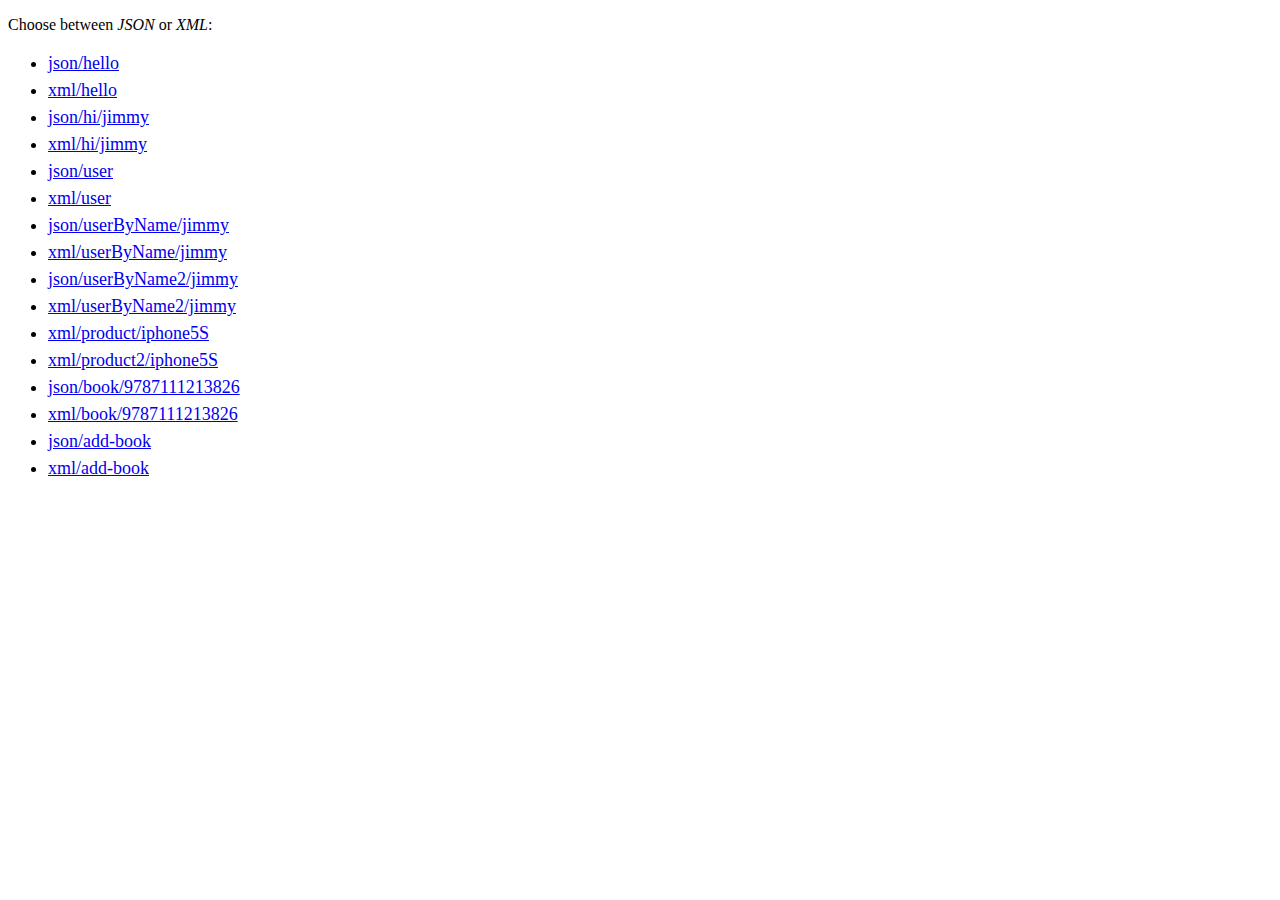
<file: helloworld-RESTful/src/main/webapp/index.html>
<!DOCTYPE html PUBLIC "-//W3C//DTD HTML 4.01 Transitional//EN" "http://www.w3.org/TR/html4/loose.dtd">
<html>
<head>
    <meta http-equiv="Content-Type" content="text/html; charset=UTF-8">
    <title>helloworld-rs</title>
    <style type="text/css">
        li {
            line-height: 150%;
            font-size: 18px
        }
    </style>
    <script type="text/javascript" src="script/jquery-1.4.4.min.js"></script>
</head>
<body>
<script type="text/javascript">

    function testJsonAddBook() {
        $(document).ready(function () {
            $.ajax({
                type: "POST",
                url: "rest/json/add-book",
                dataType: "json",
                contentType: 'application/json',
                data: JSON.stringify({"productName": "Java编程思想（第4版）", "isbn": "9787111213826", "author": "[美]埃克尔", "publishDate": 1183270161125}),
                success: function (data, textStatus, jqXHR) {
                    alert("以下是从服务器返回的Book对象:\n\n" + JSON.stringify(data));
                },
                error: function (jqXHR, textStatus, errorThrown) {
                    alert('error: ' + textStatus);
                }
            });
        })
    }


    function testXmlAddBook() {
        $(document).ready(function () {
            $.ajax({
                type: "POST",
                url: "rest/xml/add-book",
                dataType: "xml",
                contentType: 'application/xml',
                data: "<book><productName>Java编程思想（第4版） from server!</productName><author>[美]埃克尔</author><ISBN>9787111213826</ISBN><publishDate>2007-07-01T13:33:30.782+08:00</publishDate></book>",
                success: function (data, textStatus, jqXHR) {
                    alert("以下是从服务器返回的Book对象:\n\n" + data.documentElement.outerHTML);
                },
                error: function (jqXHR, textStatus, errorThrown) {
                    alert('error: ' + textStatus);
                }
            });
        })
    }
</script>

<p>
    Choose between <em>JSON</em> or <em>XML</em>:
<ul>
    <li><a href="rest/json/hello" target="_blank">json/hello</a></li>
    <li><a href="rest/xml/hello" target="_blank">xml/hello</a></li>
    <li><a href="rest/json/hi/jimmy" target="_blank">json/hi/jimmy</a></li>
    <li><a href="rest/xml/hi/jimmy" target="_blank">xml/hi/jimmy</a></li>
    <li><a href="rest/json/user" target="_blank">json/user</a></li>
    <li><a href="rest/xml/user" target="_blank">xml/user</a></li>
    <li><a href="rest/json/userByName/jimmy" target="_blank">json/userByName/jimmy</a></li>
    <li><a href="rest/xml/userByName/jimmy" target="_blank">xml/userByName/jimmy</a></li>
    <li><a href="rest/json/userByName2/jimmy" target="_blank">json/userByName2/jimmy</a></li>
    <li><a href="rest/xml/userByName2/jimmy" target="_blank">xml/userByName2/jimmy</a></li>
    <li><a href="rest/xml/product/iphone5S" target="_blank">xml/product/iphone5S</a></li>
    <li><a href="rest/xml/product2/iphone5S" target="_blank">xml/product2/iphone5S</a></li>
    <li><a href="rest/json/book/9787111213826" target="_blank">json/book/9787111213826</a></li>
    <li><a href="rest/xml/book/9787111213826" target="_blank">xml/book/9787111213826</a></li>
    <li><a href="#" onclick="testJsonAddBook()">json/add-book</a></li>
    <li><a href="#" onclick="testXmlAddBook()">xml/add-book</a></li>
</ul>
</body>
</html>
</file>
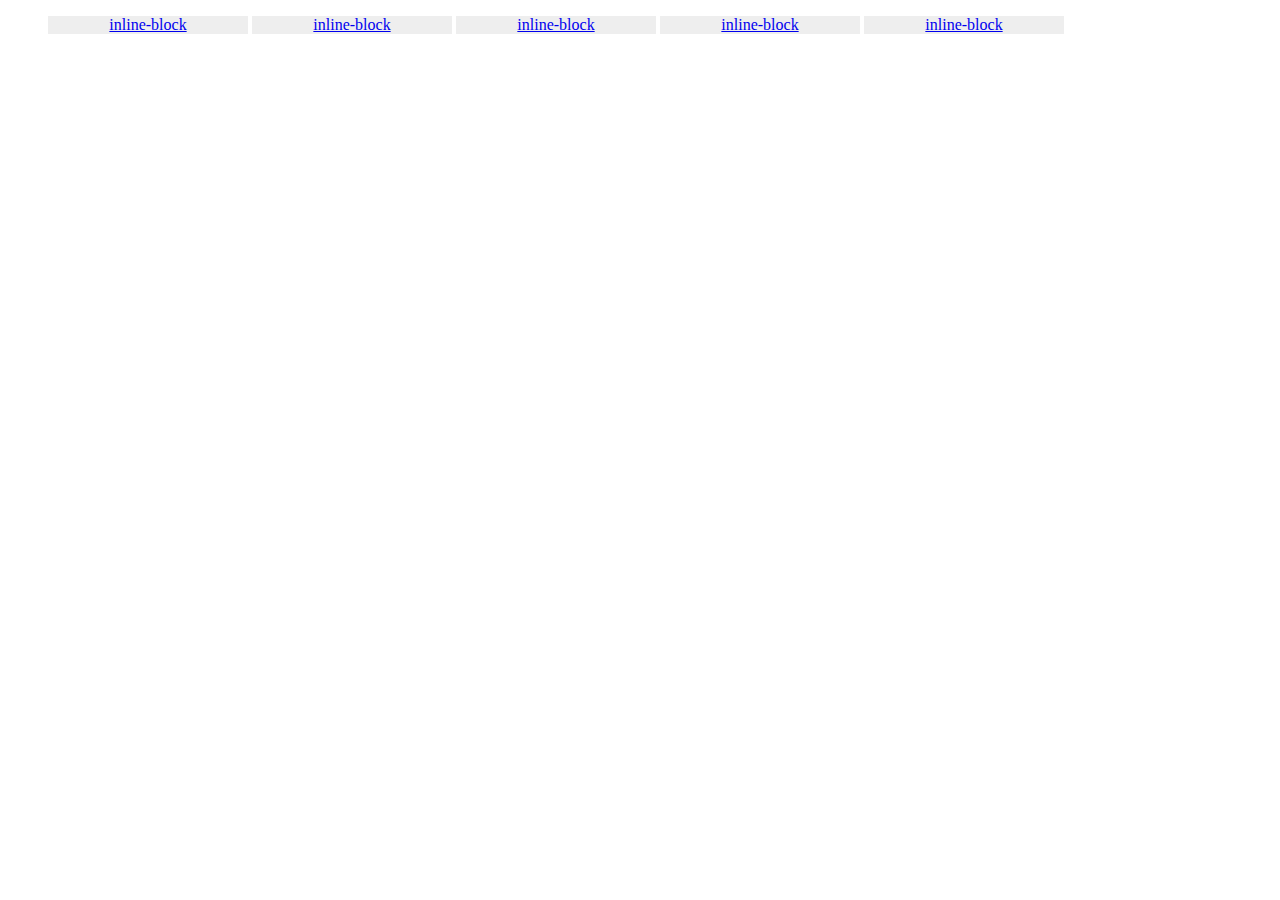
<file: terry-bennkyou/src/main/webapp/CSSTest/display_1.html>
<!DOCTYPE html>
<html>
<head lang="en">
    <meta charset="UTF-8">
    <title>display:inline-block</title>
    <style type="text/css">
        li {
            width: 200px;
            text-align: center;
            list-style: none;
            display: inline-block;
            background-color: #eee;
        }
    </style>
</head>
<body>
<ul>
    <li><a href="#">inline-block</a></li>
    <li><a href="#">inline-block</a></li>
    <li><a href="#">inline-block</a></li>
    <li><a href="#">inline-block</a></li>
    <li><a href="#">inline-block</a></li>
</ul>
</body>
</html>
</file>
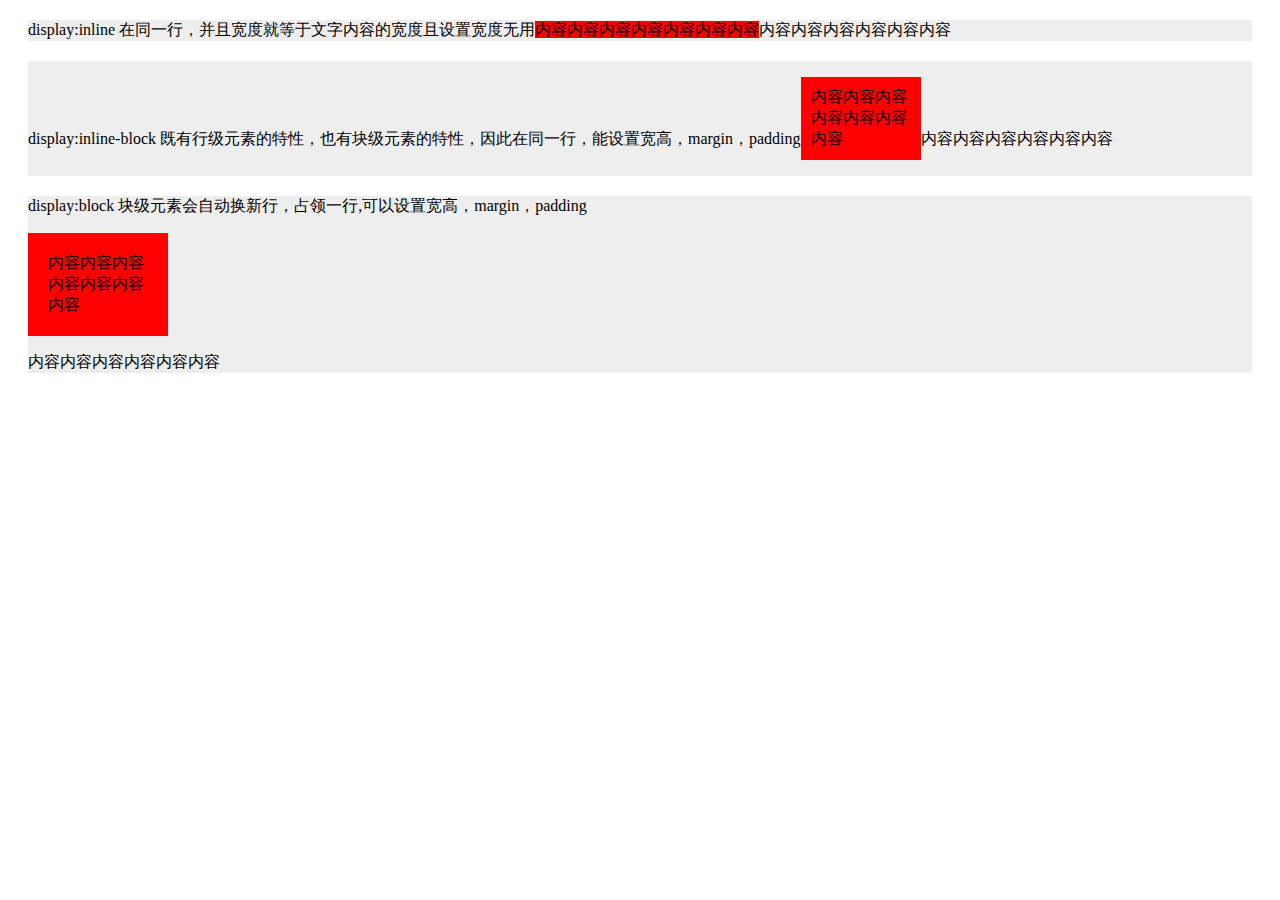
<file: terry-bennkyou/src/main/webapp/CSSTest/display_2.html>
<!DOCTYPE html>
<html>
<head lang="en">
    <meta charset="UTF-8">
    <title></title>
    <style type="text/css">
        #inline p {
            display: inline;
            background-color: red;
            width: 300px; /*这里设置无用*/
        }

        #inline-block p {
            display: inline-block;
            background-color: red;
            width: 100px;
            padding: 10px;
        }

        #block p {
            display: block;
            background-color: red;
            width: 100px;
            padding: 20px;
        }

        div {
            margin: 20px;
            background-color: #eee;
        }
    </style>
</head>
<body>
<div id="inline">
    display:inline 在同一行，并且宽度就等于文字内容的宽度且设置宽度无用<p>内容内容内容内容内容内容内容</p>内容内容内容内容内容内容
</div>
<div id="inline-block">
    display:inline-block 既有行级元素的特性，也有块级元素的特性，因此在同一行，能设置宽高，margin，padding<p>内容内容内容内容内容内容内容</p>内容内容内容内容内容内容
</div>
<div id="block">
    display:block 块级元素会自动换新行，占领一行,可以设置宽高，margin，padding <p>内容内容内容内容内容内容内容</p>内容内容内容内容内容内容
</div>
</body>
</html>
</file>
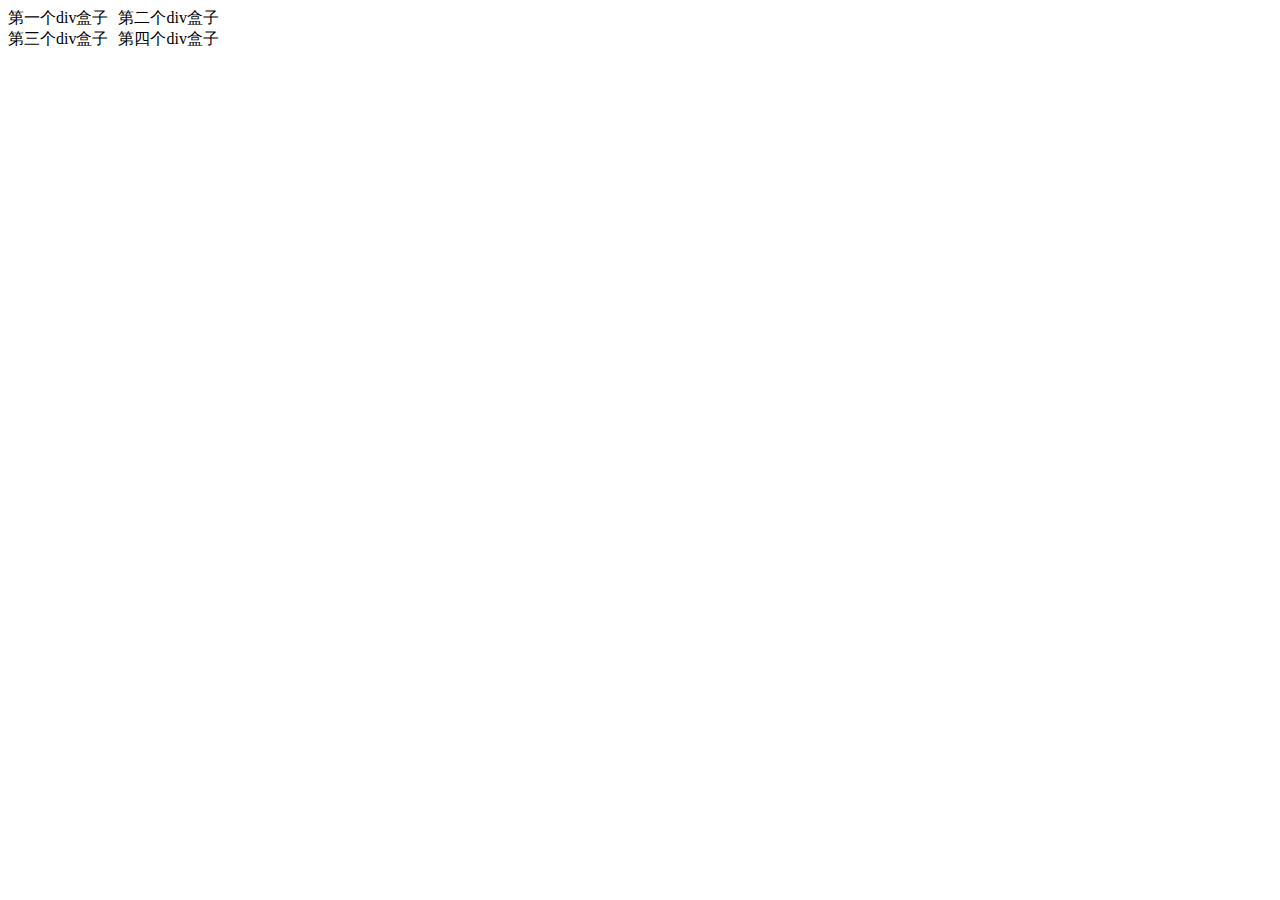
<file: terry-bennkyou/src/main/webapp/CSSTest/Div.html>
<!DOCTYPE html>
<html>
<head>
    <meta charset="utf-8"/>
    <title>div 不换行</title>

</head>
<body>
<div style="float: left;margin-right: 10px;">第一个div盒子  </div>
<div>第二个div盒子  </div>
<div style="float: left;margin-right: 10px;">第三个div盒子  </div>
<div>第四个div盒子  </div>
</body>
</html>
</file>
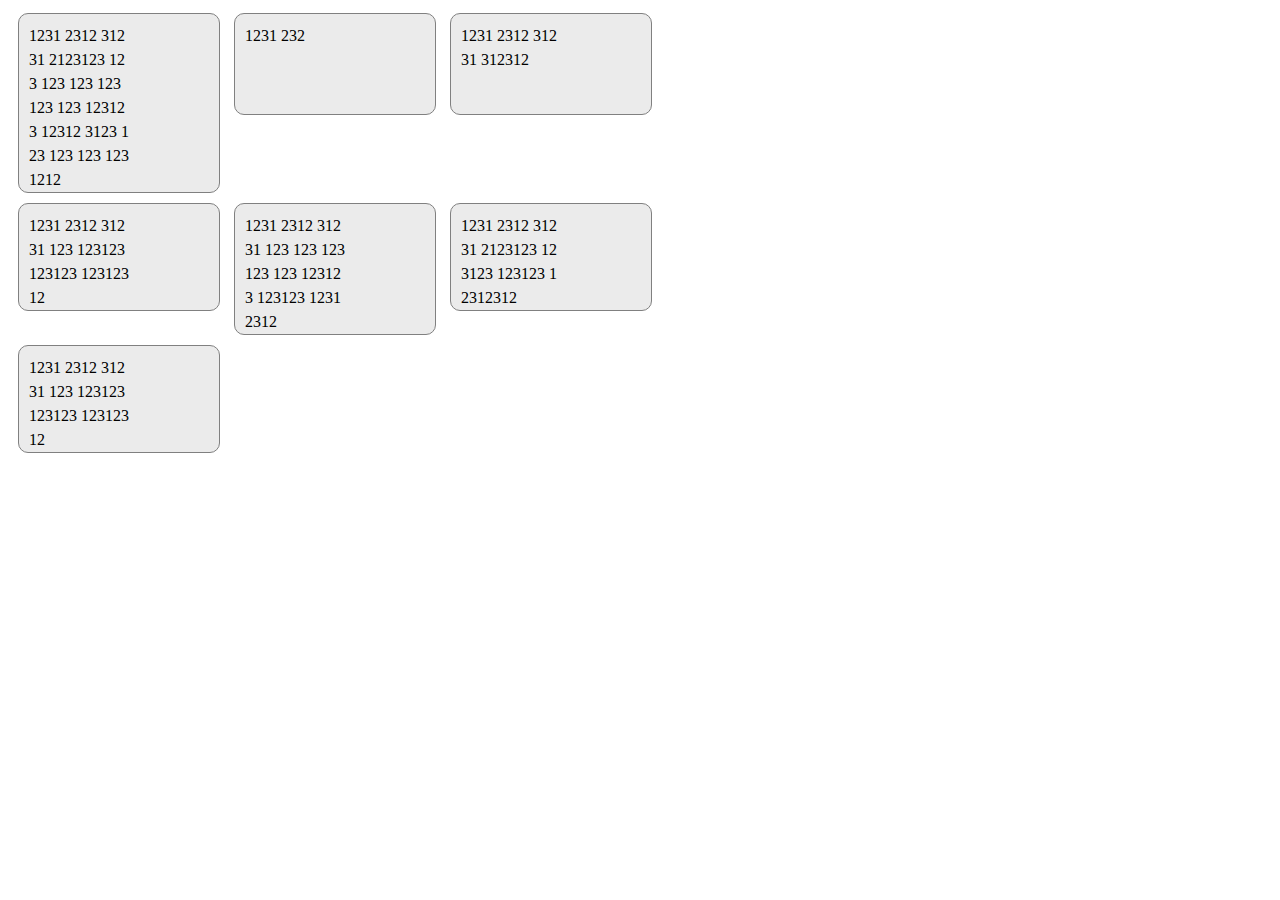
<file: terry-bennkyou/src/main/webapp/CSSTest/Div_2.html>
<!DOCTYPE html>
<html>
<head>
    <style>
        .test_area{
            width:100%;
            background-color:#FFFFFF;
            min-height:120px;
            overflow: auto
        }
        .test_ans{
            background-color:#ebebeb;
        //float:left;
            margin-left:10px;
            margin-top:5px;
            margin-bottom:5px;
            min-height:100px;
            width:200px;
            border:1px solid #808080;
            border-radius:10px;
            text-align: left;
            cursor:move;
            position:relative;
            vertical-align: top;
            display:inline-block;
        }
        .test_desc{
            width:100px;
            margin-left:10px;
            margin-top:10px;
            float:left;
            word-break:break-all;
            line-height: 1.5;
        }

    </style>

</head>
<div class="test_area" style="width:809px">
    <div class="test_ans">
        <div class="test_desc" >
            <font color="#000000">1231 2312 312 31 2123123 123 123 123 123 123 123 123123 12312 3123 123 123 123 123 1212</font>
        </div>
    </div>
    <div class="test_ans">
        <div class="test_desc">
            <font color="#000000">1231 232</font>
        </div>
    </div>
    <div class="test_ans">
        <div class="test_desc">
            <font color="#000000">1231 2312 312 31 312312</font>
        </div>
    </div>
    <div class="test_ans">
        <div class="test_desc">
            <font color="#000000">1231 2312 312 31 123 123123 123123 12312312</font>
        </div>
    </div>
    <div class="test_ans">
        <div class="test_desc">
            <font color="#000000">1231 2312 312 31 123 123 123 123 123 123123 123123 12312312</font>
        </div>
    </div>
    <div class="test_ans">
        <div class="test_desc">
            <font color="#000000">1231 2312 312 31 2123123 123123 123123 12312312</font>
        </div>
    </div>
    <div class="test_ans">
        <div class="test_desc">
            <font color="#000000">1231 2312 312 31 123 123123 123123 12312312</font>
        </div>
    </div>
</div>
</html>
</file>
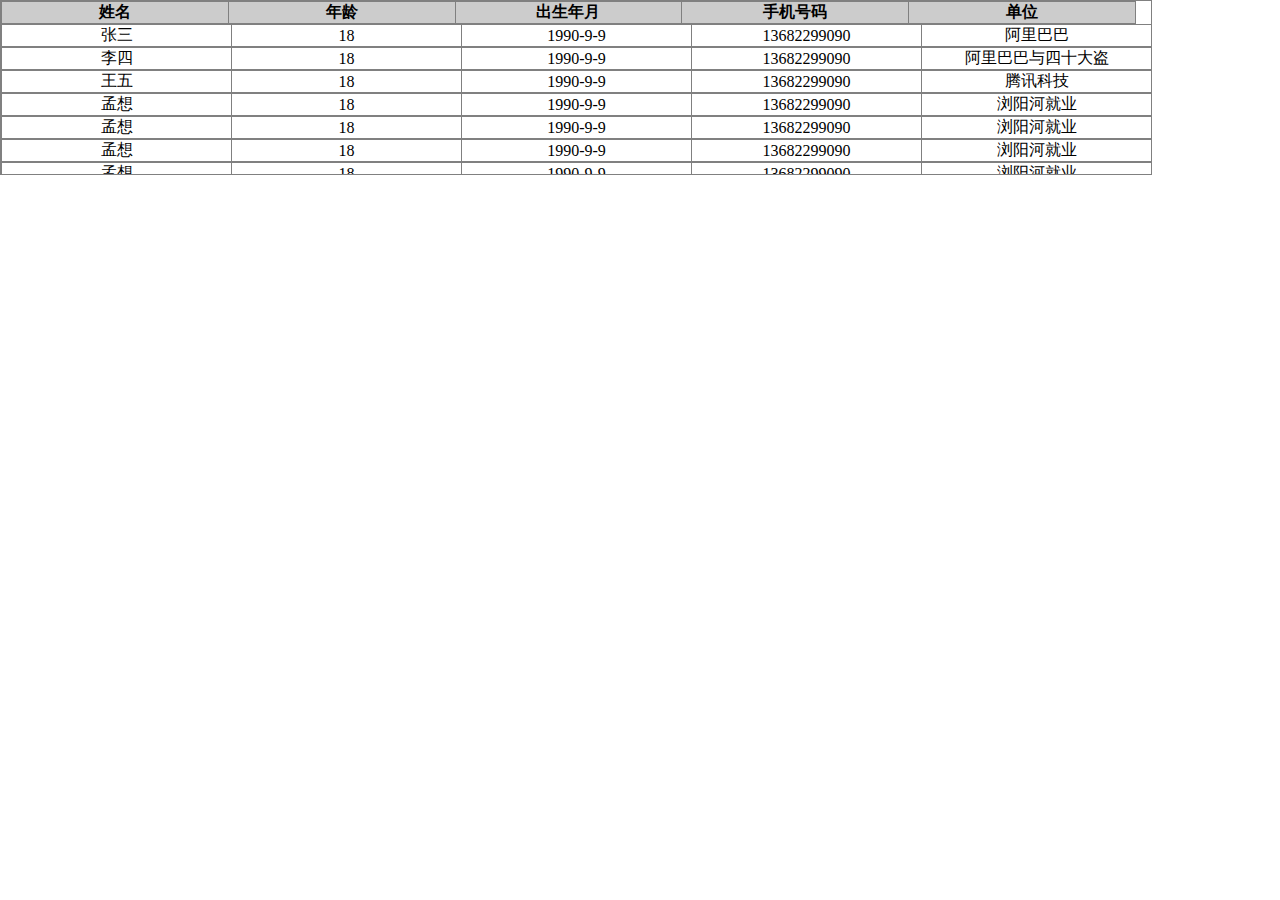
<file: terry-bennkyou/src/main/webapp/table/table.html>
<!DOCTYPE html>
<head>
    <meta charset="UTF-8">
    <title>设置表格有滚动条</title>
    <style type="text/css">
        * {
            margin: 0;
            padding: 0;
        }

        .tf {
            /*设置相邻单元格的边框间的距离*/
            border-spacing: 0;
            /*表格设置合并边框模型*/
            border-collapse: collapse;
            text-align: center;
        }

        /*关键设置 tbody出现滚动条*/
        .tf tbody {
            display: block;
            height: 150px;
            overflow-y: scroll;
            overflow-x: hidden;
        }

        .tf thead,
        tbody tr {
            display: table;
            width: 100%;
            table-layout: fixed;
        }

        /*关键设置：滚动条默认宽度是16px 将thead的宽度减16px*/
        .tf thead {
            width: calc(100% - 1em)
        }

        .tf thead th {
            background: #ccc;
        }

    </style>
    <script type="text/javascript" src="../JS/jQuery/jquery-3.4.1.js"></script>

</head>
<body>
<table id="bt_table" width="90%" border="1" class="tf">
    <thead>
    <tr>
        <th>姓名</th>
        <th>年龄</th>
        <th>出生年月</th>
        <th>手机号码</th>
        <th>单位</th>
    </tr>
    </thead>
    <tbody id="bt_tbody">
    <tr id="tb_tr">
        <td>张三</td>
        <td>18</td>
        <td>1990-9-9</td>
        <td>13682299090</td>
        <td>阿里巴巴</td>
    </tr>
    <tr>
        <td>李四</td>
        <td>18</td>
        <td>1990-9-9</td>
        <td>13682299090</td>
        <td>阿里巴巴与四十大盗</td>
    </tr>
    <tr>
        <td>王五</td>
        <td>18</td>
        <td>1990-9-9</td>
        <td>13682299090</td>
        <td>腾讯科技</td>
    </tr>
    <tr>
        <td>孟想</td>
        <td>18</td>
        <td>1990-9-9</td>
        <td>13682299090</td>
        <td>浏阳河就业</td>
    </tr>
    <tr>
        <td>孟想</td>
        <td>18</td>
        <td>1990-9-9</td>
        <td>13682299090</td>
        <td>浏阳河就业</td>
    </tr>
    <tr>
        <td>孟想</td>
        <td>18</td>
        <td>1990-9-9</td>
        <td>13682299090</td>
        <td>浏阳河就业</td>
    </tr>
    <tr>
        <td>孟想</td>
        <td>18</td>
        <td>1990-9-9</td>
        <td>13682299090</td>
        <td>浏阳河就业</td>
    </tr>
    <tr>
        <td>孟想</td>
        <td>18</td>
        <td>1990-9-9</td>
        <td>13682299090</td>
        <td>浏阳河就业</td>
    </tr>
    <tr>
        <td>孟想</td>
        <td>18</td>
        <td>1990-9-9</td>
        <td>13682299090</td>
        <td>浏阳河就业</td>
    </tr>
    </tbody>
</table>
</body>
</html>
<script type="text/javascript">
    $(document).ready(function () {
        //var pageNum = 1;  // 当前页码
        //var pageSize = 10; // 当前每页条数

        $('#bt_tbody').scroll(function () {
            var pageH = $('#bt_tbody').height(); //当前文档总高度
            var scrollT = $('#bt_tbody').scrollTop();  //滚动条top的值
            var srollHeightT = $('#bt_tbody')[0].scrollHeight;//表示滚动条需要滚动的高度
            if (scrollT + pageH >= srollHeightT) {
                getData();
            }

        });

    });

    function getData() {
        alert("lalalala!")
        $("#bt_tbody").append($("#tb_tr").clone());
        $("#bt_tbody").append($("#tb_tr").clone());
        $("#bt_tbody").append($("#tb_tr").clone());
        $("#bt_tbody").append($("#tb_tr").clone());
    }
</script>
</file>
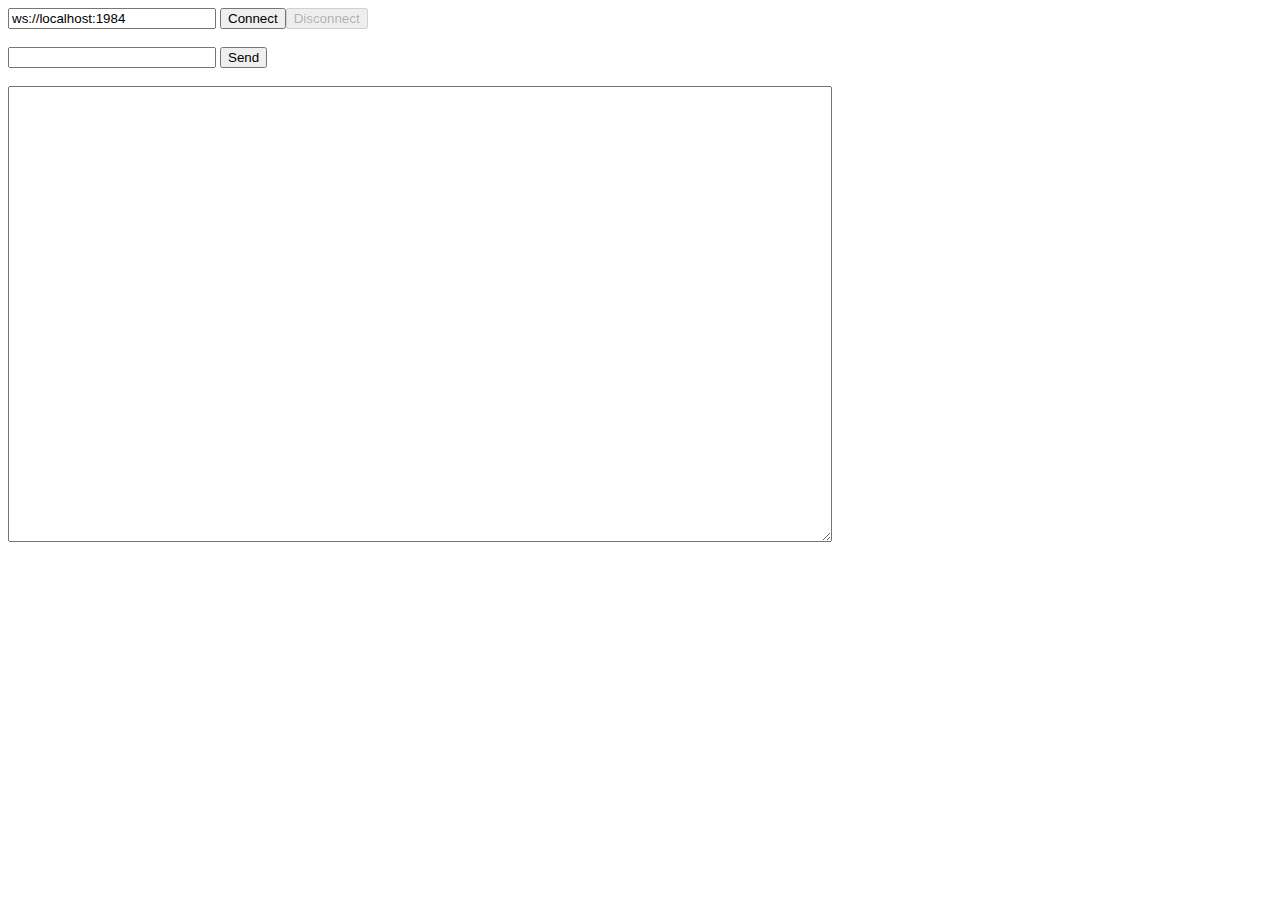
<file: terry-bennkyou/src/main/webapp/tmp/chat.html>
<!DOCTYPE html>
<html>
  <head>
    <title>WebSocket Chat Client</title>
    <meta http-equiv="Content-Type" content="text/html; charset=UTF-8">

    <script type="text/javascript" src="prototype.js"></script>

    <script type="text/javascript">
        document.observe("dom:loaded", function() {
            function log(text) {
                $("log").innerHTML = (new Date).getTime() + ": " + (!Object.isUndefined(text) && text !== null ? text.escapeHTML() : "null") + $("log").innerHTML;
            }

            if (!window.WebSocket) {
                alert("FATAL: WebSocket not natively supported. This demo will not work!");
            }

            var ws;

            $("uriForm").observe("submit", function(e) {
                e.stop();
                ws = new WebSocket($F("uri"));
                ws.onopen = function() {
                    log("[WebSocket#onopen]\n");
                }
                ws.onmessage = function(e) {
                    log("[WebSocket#onmessage] Message: '" + e.data + "'\n");
                }
                ws.onclose = function() {
                    log("[WebSocket#onclose]\n");
                    $("uri", "connect").invoke("enable");
                    $("disconnect").disable();
                    ws = null;
                }
                $("uri", "connect").invoke("disable");
                $("disconnect").enable();
            });

            $("sendForm").observe("submit", function(e) {
                e.stop();
                if (ws) {
                    var textField = $("textField");
                    ws.send(textField.value);
                    log("[WebSocket#send]      Send:    '" + textField.value + "'\n");
                    textField.value = "";
                    textField.focus();
                }
            });

            $("disconnect").observe("click", function(e) {
                e.stop();
                if (ws) {
                    ws.close();
                    ws = null;
                }
            });
        });
    </script>
  </head>
  <body>
      <form id="uriForm"><input type="text" id="uri" value="ws://localhost:1984" style="width:200px;"> <input type="submit" id="connect" value="Connect"><input type="button" id="disconnect" value="Disconnect" disabled="disabled"></form><br>
      <form id="sendForm"><input type="text" id="textField" value="" style="width:200px;"> <input type="submit" value="Send"></form><br>
      <form><textarea id="log" rows="30" cols="100" style="font-family:monospace; color:red;"></textarea></form><br>
  </body>
</html>
</file>
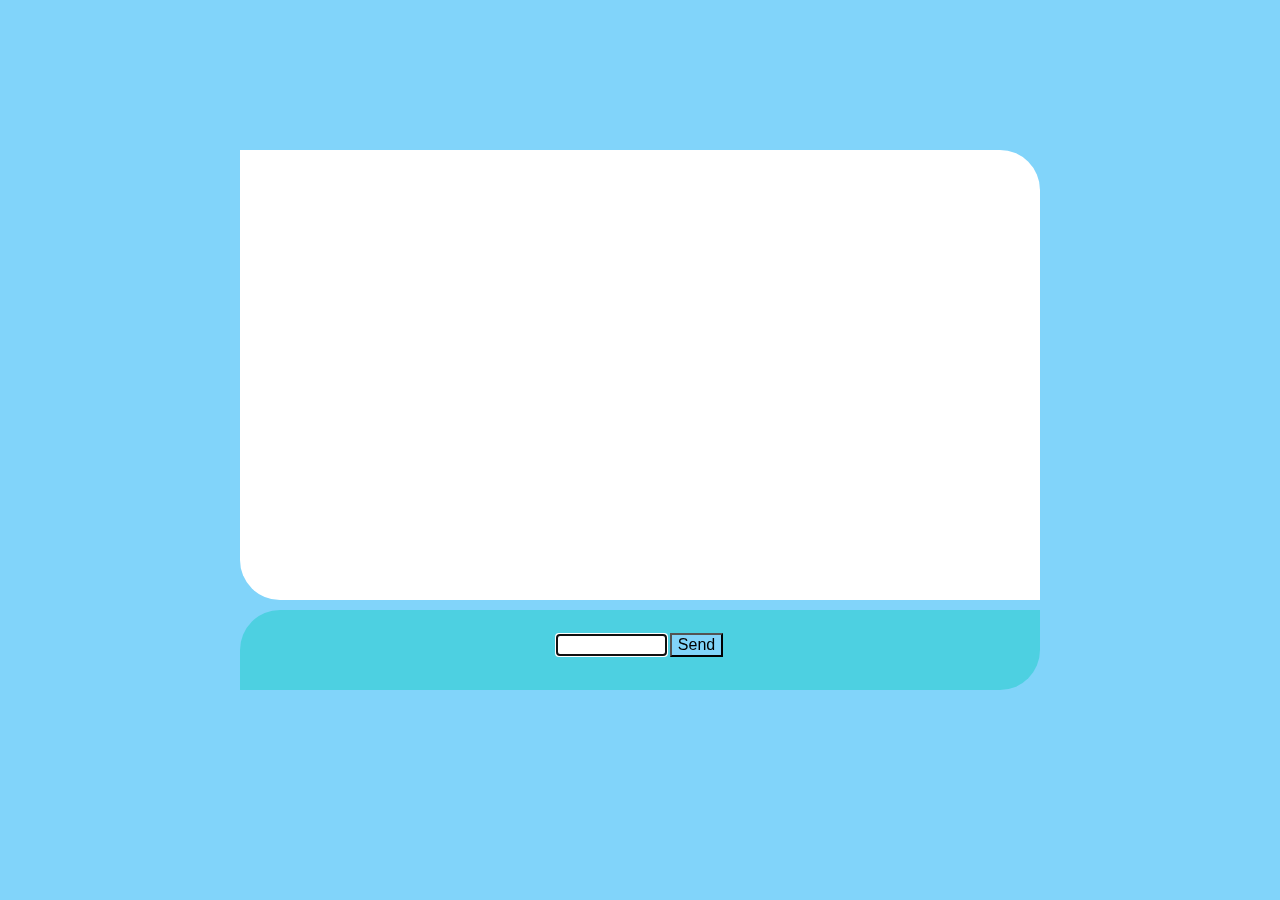
<file: terry-WebSocket/src/main/webapp/websocket/chat.html>
<html>
<head>
    <meta charset="utf-8"/>
    <title>Chat</title>
    <link href="style.css" rel="stylesheet">
    <script type="text/javascript">
        var ws;
        function init() {
            var login = window.location.search;
            login = login.substring(login.indexOf("=")+1);
            var decodedLogin = decodeURIComponent(login);
            var loginField = document.getElementById("login");
            loginField.value = decodedLogin;

            ws = new WebSocket("ws://192.168.1.3:8080/chat");

            ws.onopen = function (event) {
                ws.send(document.getElementById("login").value + " joined to us");
            };

            ws.onmessage = function (event) {
                var $textarea = document.getElementById("messages");
                $textarea.value = $textarea.value + event.data + "\n";
                autoScroll();
            };

            ws.onclose = function (event) {
                ws.send(document.getElementById("login").value + " left the chat");
            }
        }

        function handle(event) {
            if(event.keyCode === 13) {
                event.preventDefault();
                document.getElementById("sendMessageButton").click();
            }
        }

        function autoScroll() {
            var textarea = document.getElementById("messages");
            textarea.scrollTop = textarea.scrollHeight;
        }

        function sendMessage() {
            var messageField = document.getElementById("message");
            var loginField = document.getElementById("login");
            var message = loginField.value + ": " + messageField.value;
            ws.send(message);
            autoScroll();
            messageField.value = '';
        }
    </script>
</head>
<body onload="init();" bgcolor="#81d4fa">
<div id="body" align="center">
    <div id="chatbox">
        <br><br>
        <textarea id="messages" readonly="readonly"></textarea>
    </div>
    <div id="messagebox">
        <form name="messageForm" action="">
            <input id="login" value="Anonymous" hidden/>
            <input name="usermsg" type="text" id="message" size="9" onkeypress="handle(event)" autofocus/>
            <input type="button" name="submitmsg" id="sendMessageButton" value="Send" onclick="sendMessage();"/>
        </form>
    </div>
</div>
</body>
</html>
</file>
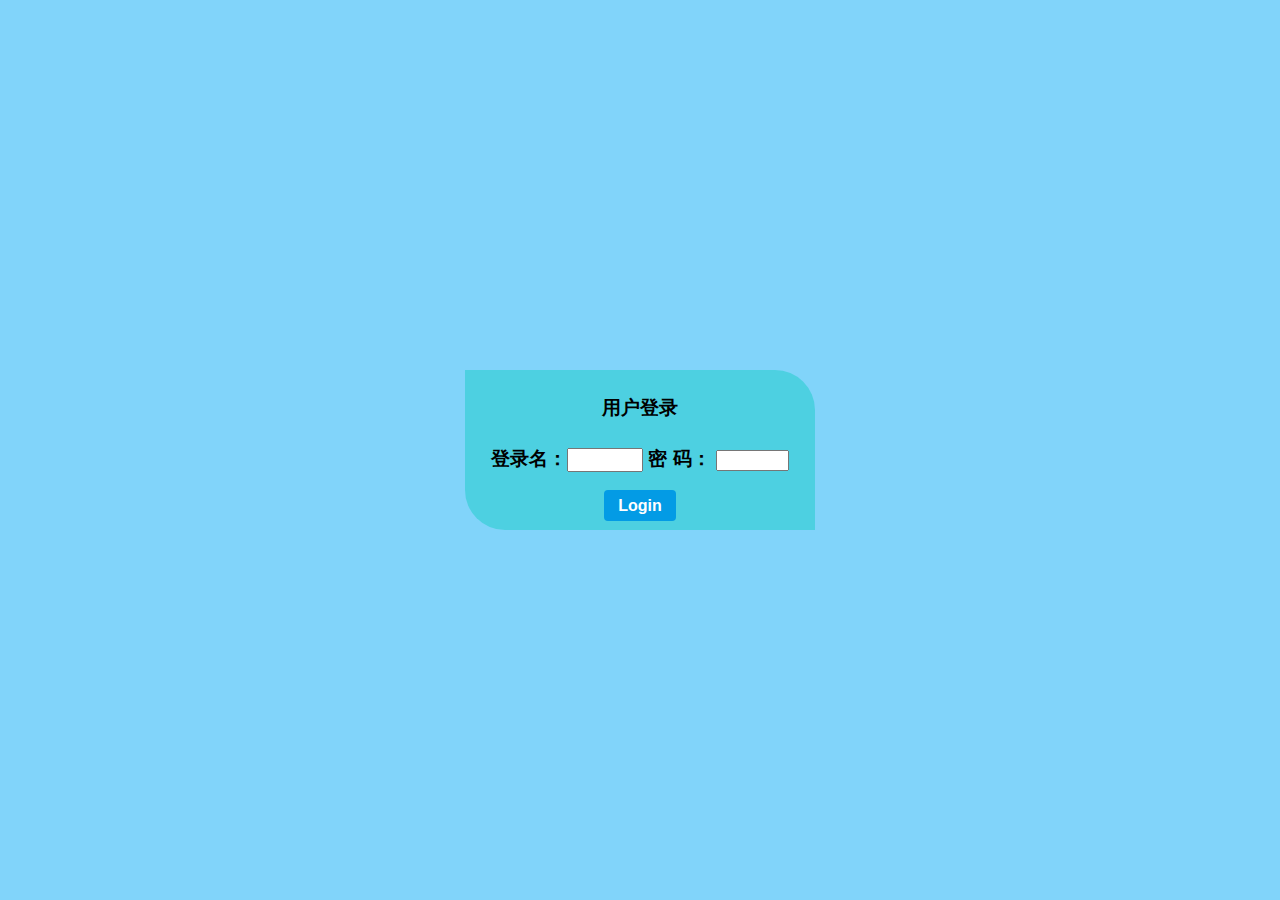
<file: terry-WebSocket/src/main/webapp/websocket/index2.html>
<!doctype html>
<html>
<head>
    <meta charset="utf-8">
    <title>Login to chat</title>
    <meta name="description" content="">
    <link href="style.css" rel="stylesheet">
    <script type="text/javascript">
        function sendLogin() {
            var login = document.getElementById("loginInput").value;
            document.getElementById("loginInput").value = '';
            window.location = "chat.html?login=" + encodeURIComponent(login);
        }

        function handle(event) {
            if(event.keyCode === 13) {
                event.preventDefault();
                sendLogin();
            }
        }
    </script>
</head>
<body bgcolor="#81d4fa">
<div id="loginBlock" align="center">
	<H4 align="center">用户登录</H4>
    <H8>登录名：<input type="text" id="loginInput" size="5"  value="" /></H8>
    <H8>密 码： <input type="text" id="loginPass" size="6" value="" /></H8>
    <br/>
    <br/>
    <a href="javascript: sendLogin();" class="button">Login</a>
</div>
</body>
</html>
</file>
<file: terry-WebSocket/src/main/webapp/websocket/style.css>
#loginBlock {
    width:  350px;
    height: 160px;
    margin-left: -175px;
    margin-top: -80px;
    left: 50%;
    top: 50%;
    position:absolute;
    border-radius: 0 40px; /* Для современных браузеров */
    background-color: #4dd0e1;
    font: bold 14pt Arial, Helvetica, sans-serif;
}

#loginInput {
    font: 12pt Arial, Helvetica, sans-serif;
}

#body {
    width:  800px;
    height: 600px;
    left: 50%;
    top: 50%;
    margin-left: -400px;
    margin-top: -300px;
    position: absolute;
}

#chatbox {
    width: 800;
    height: 450;
    border-radius: 0 40px;
    background-color: #ffffff;
}

#messagebox {
    width: 800;
    height: 80;
    border-radius: 40px 0px;
    background-color: #4dd0e1;
    margin-top: 10px;
}

#messages {
    width: 780px;
    height: 370px;
    border: none;
    resize : none;
    font: 12pt Arial, Helvetica, sans-serif;
}

#message {
    font: 12pt Arial, Helvetica, sans-serif;
    margin-top: 25px;
    border: none;
}

#sendMessageButton {
    font: 12pt Arial, Helvetica, sans-serif;
    background-color: #81d4fa;
}

.button {
	text-decoration:none;
	text-align:center;
	padding:7px 14px;
	border:none;
	-webkit-border-radius:4px;
	-moz-border-radius:4px;
	border-radius: 4px;
	font:16px Arial, Helvetica, sans-serif;
	font-weight:bold;
	color:#ffffff;
	background:#039be5;
	-webkit-box-shadow:0px 0px -20px #ffffff, inset 0px 0px -20px #ffffff;
	-moz-box-shadow: 0px 0px -20px #ffffff,  inset 0px 0px -20px #ffffff;
	box-shadow:0px 0px -20px #ffffff, inset 0px 0px -20px #ffffff;
	align:center;
}

.button:hover {
 padding:7px 14px;
 border:none;
 -webkit-border-radius:4px;
 -moz-border-radius:4px;
 border-radius: 4px;
 font:16px Arial, Helvetica, sans-serif;
 font-weight:bold;
 color:#ffffff;
 background:#29b6f6;
 -webkit-box-shadow:0px 0px -20px #bababa, inset 0px 0px -20px #ffffff;
 -moz-box-shadow: 0px 0px -20px #bababa,  inset 0px 0px -20px #ffffff;
 box-shadow:0px 0px -20px #bababa, inset 0px 0px -20px #ffffff;


 }

 .button:active{
 padding:7px 14px;
 border:none;
 -webkit-border-radius:4px;
 -moz-border-radius:4px;
 border-radius: 4px;
 font:16px Arial, Helvetica, sans-serif;
 font-weight:bold;
 color:#ffffff;
 background:#4fc3f7;
 -webkit-box-shadow:0px 0px -20px #ffffff, inset 0px 0px -20px #ffffff;
 -moz-box-shadow: 0px 0px -20px #ffffff,  inset 0px 0px -20px #ffffff;
 box-shadow:0px 0px -20px #ffffff, inset 0px 0px -20px #ffffff;
 }
</file>
